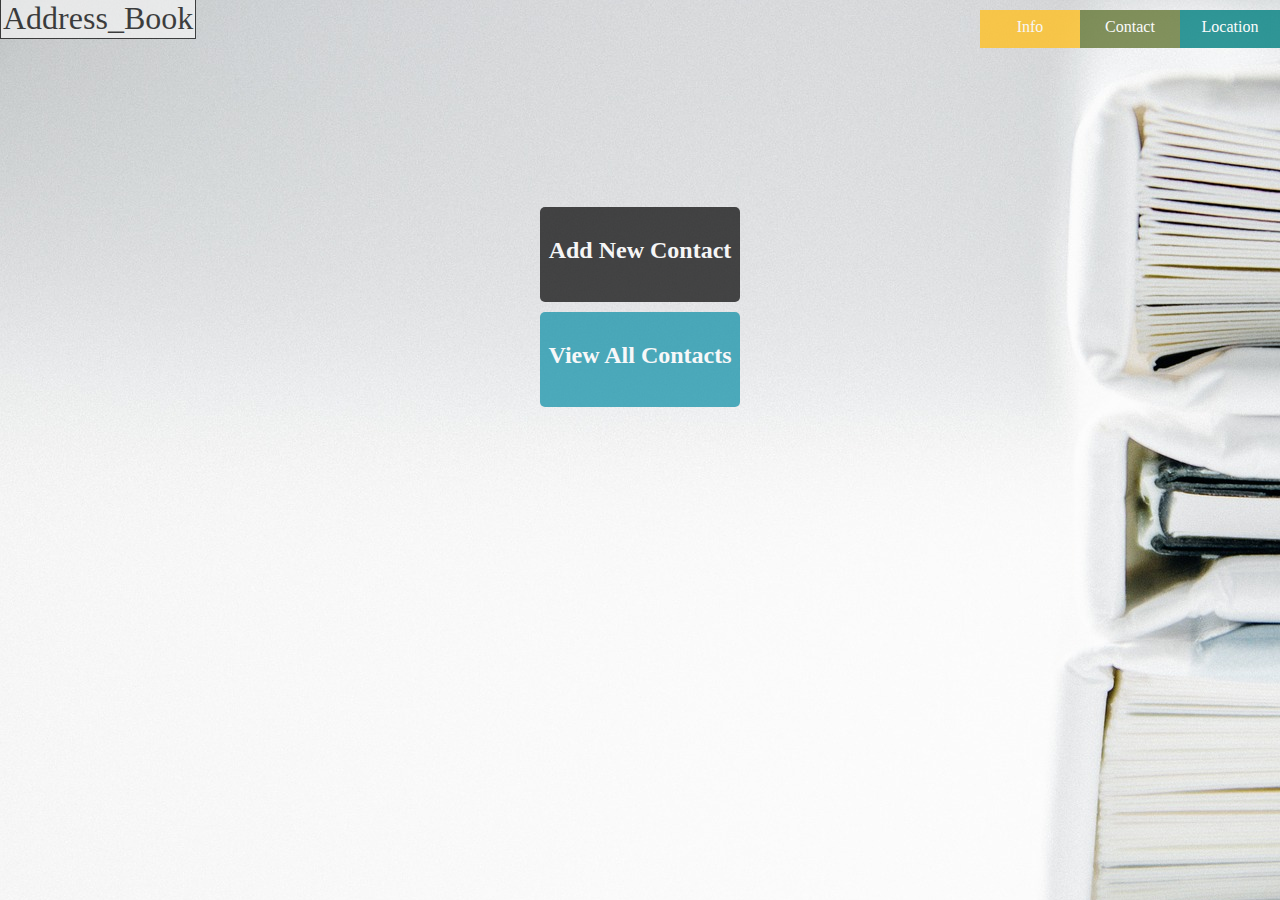
<file: index.html>
<!DOCTYPE html>
<html>
	<head>
		<meta name="author" content="Goran Djuric" />
		<meta name='viewport' content='width=device-width, initial-scale=1.0' />
		<link rel='icon' type='image.png' href='Images/Logoes/logo.png' />
		<title>Project X</title>
		<link rel='stylesheet' type='text/css' href='projectX.css' />
	</head>
	<body>
		<span id='logo'>Address_Book</span>
		<div id='nav'>
			<span class='navs' id='location' onmouseover="frame()" onmouseout='dropUp()' >Location</span>
			<span class='navs' id='about' onmouseover="dropDown(2)" onmouseout='dropUp()'>Contact</span>
			<span class='navs' id='info' onmouseover="dropDown(1)" onmouseout='dropUp()'>Info</span>
		</div>
		<div id='infoDiv'></div>
		<span id='buttons'>
			<span class="btn" id='add' onclick="otherPage(1)">Add New Contact</span>
			<span class='btn' id='view' onclick="otherPage(2)">View All Contacts</span>
		</span>
	</body>
	<script src='projectX.js'> 
	</script> 
		
</html>
</file>
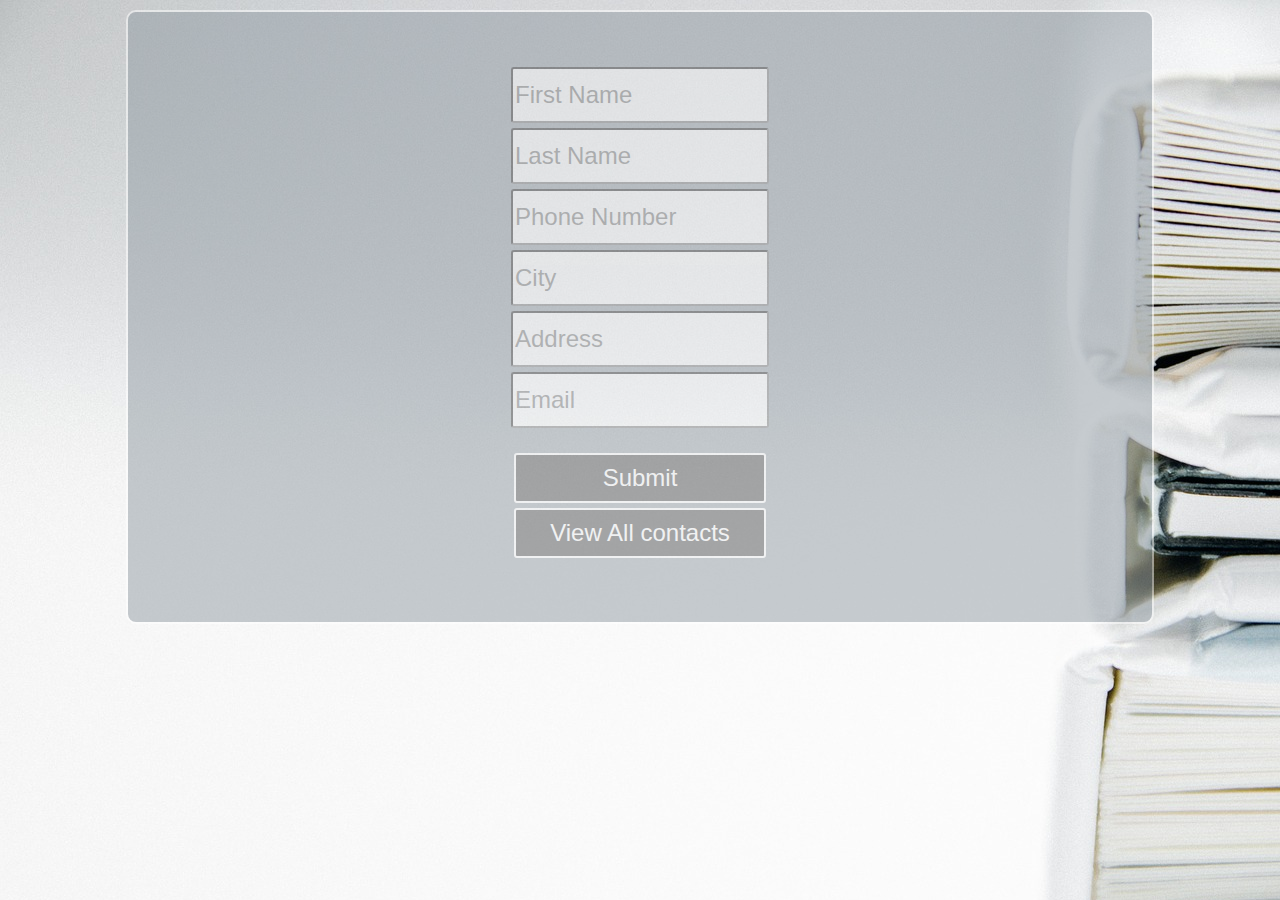
<file: addContact.html>
<!DOCTYPE html>
<html>
	<head>
		<meta name="author" content="Goran Djuric" />
		<meta name='viewport' content='width=device-width, initial-scale=1.0' />
		<link rel='icon' type='image.png' href='Images/Logoes/logo.png' />
		<title>Project X</title>
		<link rel='stylesheet' type='text/css' href='projectX.css' />
	</head>
	<body>
		<div id='fade'>
			<ul>
				<li id='f'></li>
				<li id='l'></li>
				<li id='p'></li>
				<li id='c'></li>
				<li id='a'></li>
				<li id='e'></li>
			</ul>
		</div>

		<div id='container'>
			<div id='form'>
				<input type="text" placeholder="First Name" name="firstName" id='firstName' class='inputs' />
				<input type="text" placeholder="Last Name" name="lastName" id='lastName' class='inputs' required />
				<input type="text" placeholder="Phone Number" name="phoneNumber" id='phoneNumber' class='inputs' required />
				<input type="text" placeholder="City" name="city" id='city' class='inputs' required />
				<input type="text" placeholder="Address" name="address" id='address' class='inputs' required />
				<input type="text" placeholder="Email" name="email" id='email' class='inputs' required />
				<button type="submit"  onclick="store()" >Submit</button>
				<a href='viewAll.html'><button type="submit"  onclick="store()" id='btn'>View All contacts</button></a>
			</div>
		</div>
		<script src='projectX.js'> 
		</script> 
	</body>
	
</html>
</file>
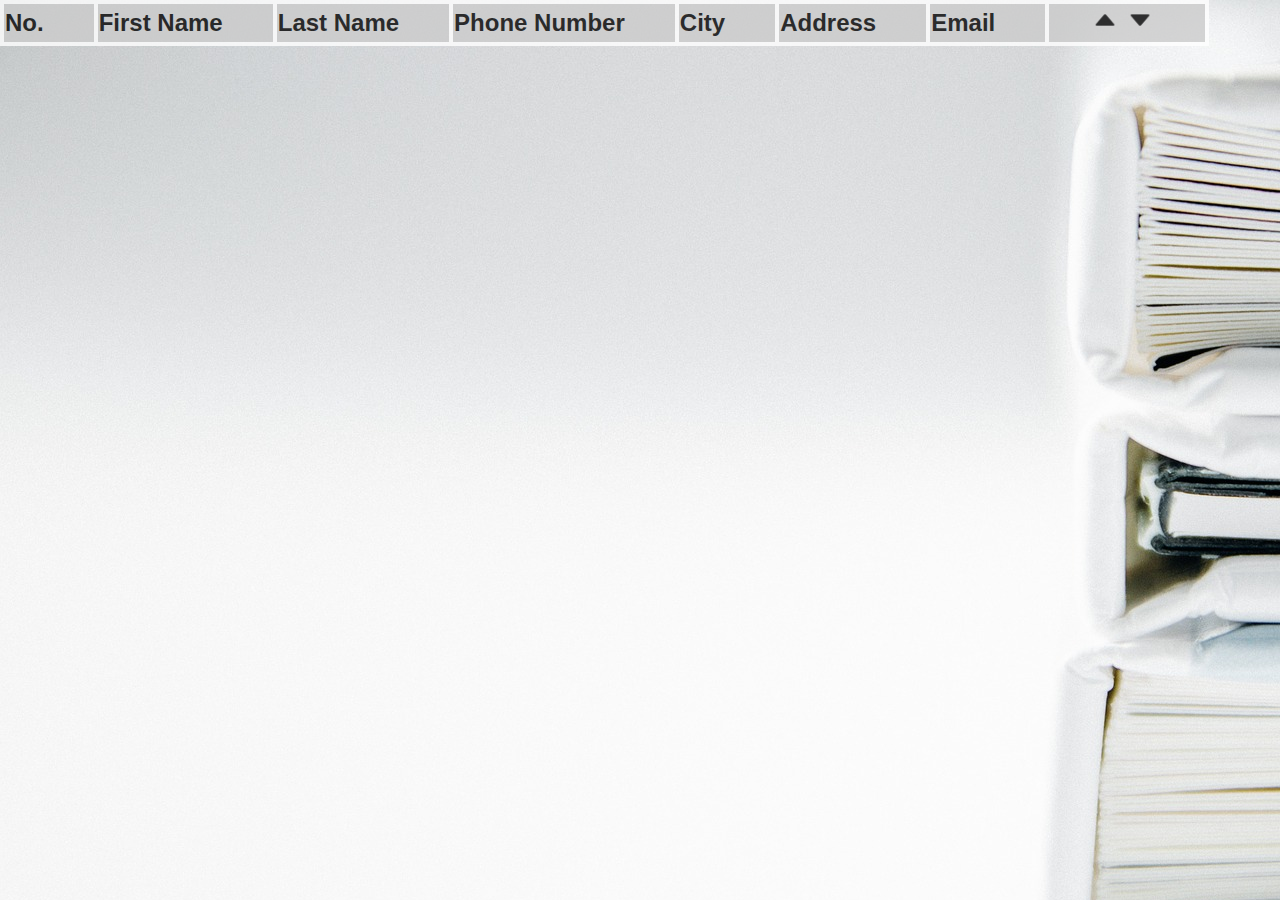
<file: viewAll.html>
<!DOCTYPE html>
<html>
	<head>
		<meta name="author" content="Goran Djuric" />
		<meta name='viewport' content='width=device-width, initial-scale=1.0' />
		<link rel='icon' type='image.png' href='Images/Logoes/logo.png' />
		<title>Project X</title>
		<link rel='stylesheet' type='text/css' href='projectX.css' />
	</head>
	<body onload="displayAll()">
		<table id='table'>
			<thead id='tableHead'>
				<tr id='headRow'>
					<th class='headData'>No.</th>
					<th class='headData'>First Name</th>
					<th class='headData'>Last Name</th>
					<th class='headData'>Phone Number</th>
					<th class='headData'>City</th>
					<th class='headData'>Address</th>
					<th class='headData'>Email</th>
					<th class="headData" id='btn1' title="REVERSE"><img src="Images/Logoes/arrowUp2.png" onclick="reverse()" id='upArrow' /><img src="Images/Logoes/arrowDown.png" onclick="displayAll()" id='downArrow' /></th>
				</tr>
			</thead>
			<tbody id='showBook'>
			</tbody>
		</table>
	</body>
	<script src='projectX.js'> 
	</script> 
</html>
</file>
<file: projectX.css>
/*Body*/

body {
	margin: 0px;
	padding: 0px;
	overflow-x: hidden;
	background-image: url('Images/mainBackground_6.jpg');
	background-size: auto;
	background-repeat: no-repeat; 
}

#logo {
	border: 1px solid black;
	margin-top: 20px;
	padding: 2px;
	font-size: 2rem;
	background-color: #f5f5f5;
	opacity: .7;
}

#nav {
	display: inline;
	margin-top: -30px;
}

.navs {
	float: right;
	height: 30px;
	width: 100px;
	margin-top: 10px;
	text-align: center;
	padding-top: 8px;
	color: white;
	cursor: pointer;
	opacity: .8;
}

#info {
	background-color: #ffc125;
}


#info:hover {
	opacity: 1;
	border-bottom: 2px solid #66cdaa;
}

#location {
	background-color: #008080;
}

#location:hover {
	opacity: 1;
	border-bottom: 2px solid #40e0d0;

}

#about {
	background-color: #667937;
}

#about:hover {
	opacity: 1;
	border-bottom: 2px solid yellow;

}

#infoDiv {
	width: 300px;
	height: 200px;
	margin-right: -300px;
	font-size: 1.2rem;
	margin-top: 50px;
	float: right;
	background-color: black;
	display: none;
	opacity: .5;
}

#buttons {
	margin: 170px auto;
	width: 200px;
	height: 200px;
	display: grid;
	grid-template-rows: repeat(2, 1fr);
	text-align: center;
	grid-gap: 10px;
	position: relative;
}

.btn {
	padding-top: 30px;
	border-radius: 5px;
	cursor: pointer;
	font-weight: bold;
	font-size: 1.5rem;
	color: white;
}


#add {
	background-color: #000;
	opacity: .7;
}

#add:hover {
	opacity: 1;
}

#view {
	background-color: #088da5;
	opacity: .7;
}

#view:hover {
	opacity: 1;
}

a {
	text-decoration: none;
}

							/*addContact.html*/

#container {
	width: 80%;
	height: 560px;
	margin: 10px auto;
	background-color: #9099A2;
	opacity: .5;
	padding-top: 50px;
	overflow: hidden;
	border: 2px solid white;
	border-radius: 10px;
}

.inputs {
	display: block;
	position: relative;
	margin: 0px auto;
	width: 250px;
	height: 50px;
	font-size: 1.5rem;
	font-family: Arial;
	border-radius: 3px;
	opacity: .8;
	margin-top: 5px;
}

button {
	display: block;
	position: relative;
	margin: 0px auto;
	width: 252px;
	height: 50px;
	font-size: 1.5rem;
	font-family: Arial;
	border-radius: 3px;
	opacity: .8;
	margin-top: 25px;
	background-color: #404040;
	border: 2px solid white;
	color: #ffffff;
}

#btn {
	margin-top: 5px;
}



.inputs:hover {
	opacity: 1;
}



						/*viewAll.html*/

.headData {
	padding-right: 50px;
	font-size: 1.5rem;
	text-align: left;

}	

.fields {
	font-size: 1.5;
	padding: 5px;
}

td, th {
	border: 4px solid white;
}
table {
	border-collapse: collapse;
	color: black;
	background-color: #ccc;
	opacity: .8;
	font-family: 'Arial';
	
}


a {
	color: black;
	font-weight: bold;
	font-style: italic;

}


tr td:nth-child(8)  {
	padding-left: 45px;
}

th img:nth-child(1) {
	margin-left: 40px;
}

img {
	width: 30px;
	height: 30px;
	margin-left: 5px;
	cursor: pointer;
	display: inline;
}

tr td:nth-child(8) {
	background-color: ;
	opacity: 1;
}


tr td:nth-child(8) a {
	cursor: pointer;
}

#fade {
	width: 300px;
	height: 400px;
	margin-top: 30px;
	margin-left: 120px;
	position: fixed;
	font-size: 2rem;
	font-family: 'Arial';
	font-weight: bold;
}

#fade ul {
	padding-top: 10px;
}

#fade li {
	margin-top: 10px;
	list-style: none;
}




												/*Media query*/

@media only screen and (max-width: 640px) {
	#nav {
		float: right;
		width: 100px;
		margin-top: 40px;
	}

	.navs {
		position: relative;
	}

	#infoDiv {
		position: relative;
		padding-bottom: 10px;
		width: 260px;
		height: 100px;
		float: left;
		font-size: 1rem;
	}

	#downArrow {
		width: 30px;
		height: 30px;
		margin-left: 40.4px;
		cursor: pointer;
		display: inline;
	}

tr td:nth-child(8)  {
	padding-left: 35px;
}
}
</file>
